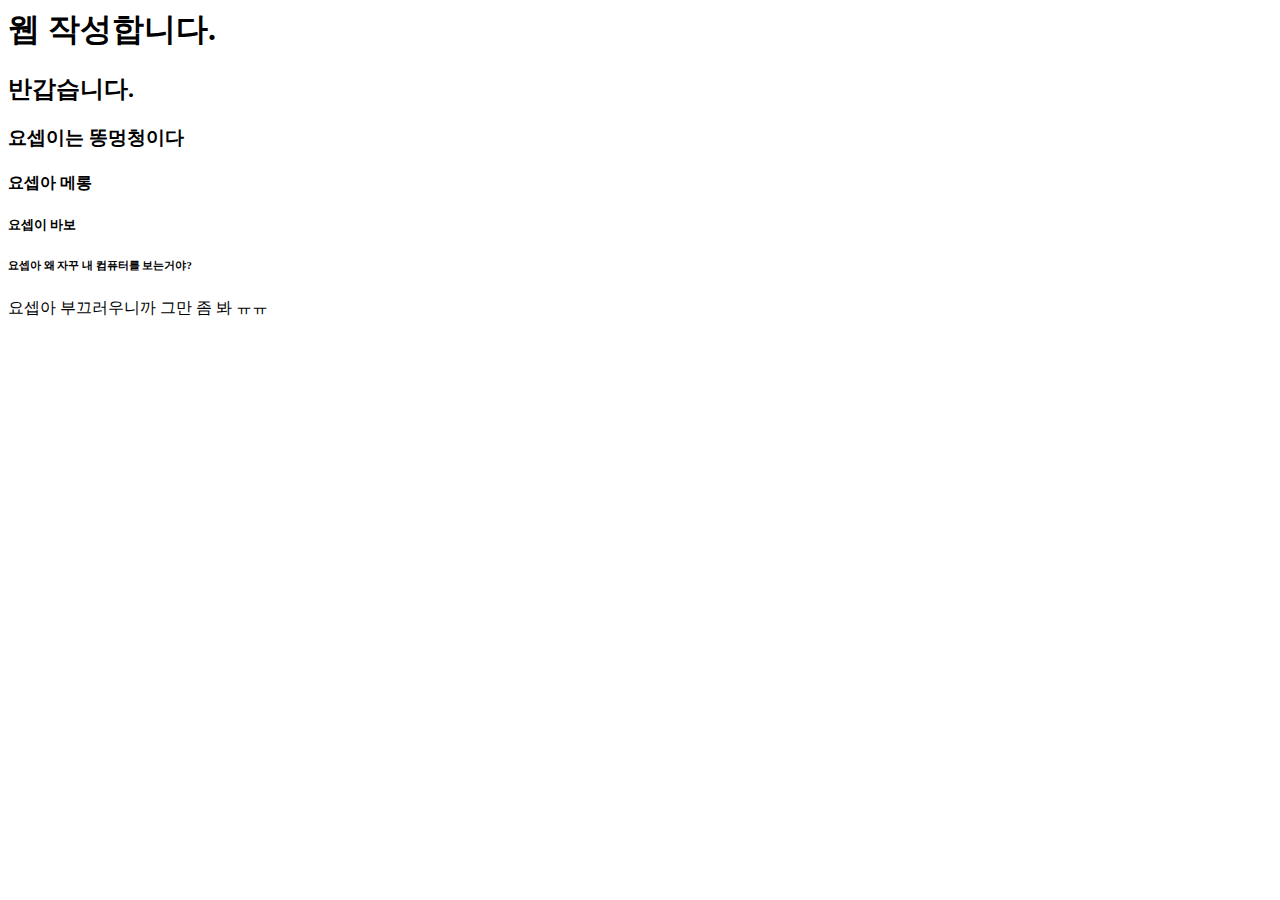
<file: 1. html/h1.html>
<html>
    <head>
        <title>안녕하세요</title>
    </head>
    <body>
        <h1>웹 작성합니다.</h1>
        <h2>반갑습니다.</h2>
        <h3>요셉이는 똥멍청이다</h3>
        <h4>요셉아 메롱</h4>
        <h5>요셉이 바보</h5>
        <h6>요셉아 왜 자꾸 내 컴퓨터를 보는거야?</h6>
        <h7>요셉아 부끄러우니까 그만 좀 봐 ㅠㅠ</h7>
    </body>
</html>

<!--오 이거 주석이넹-->
</file>
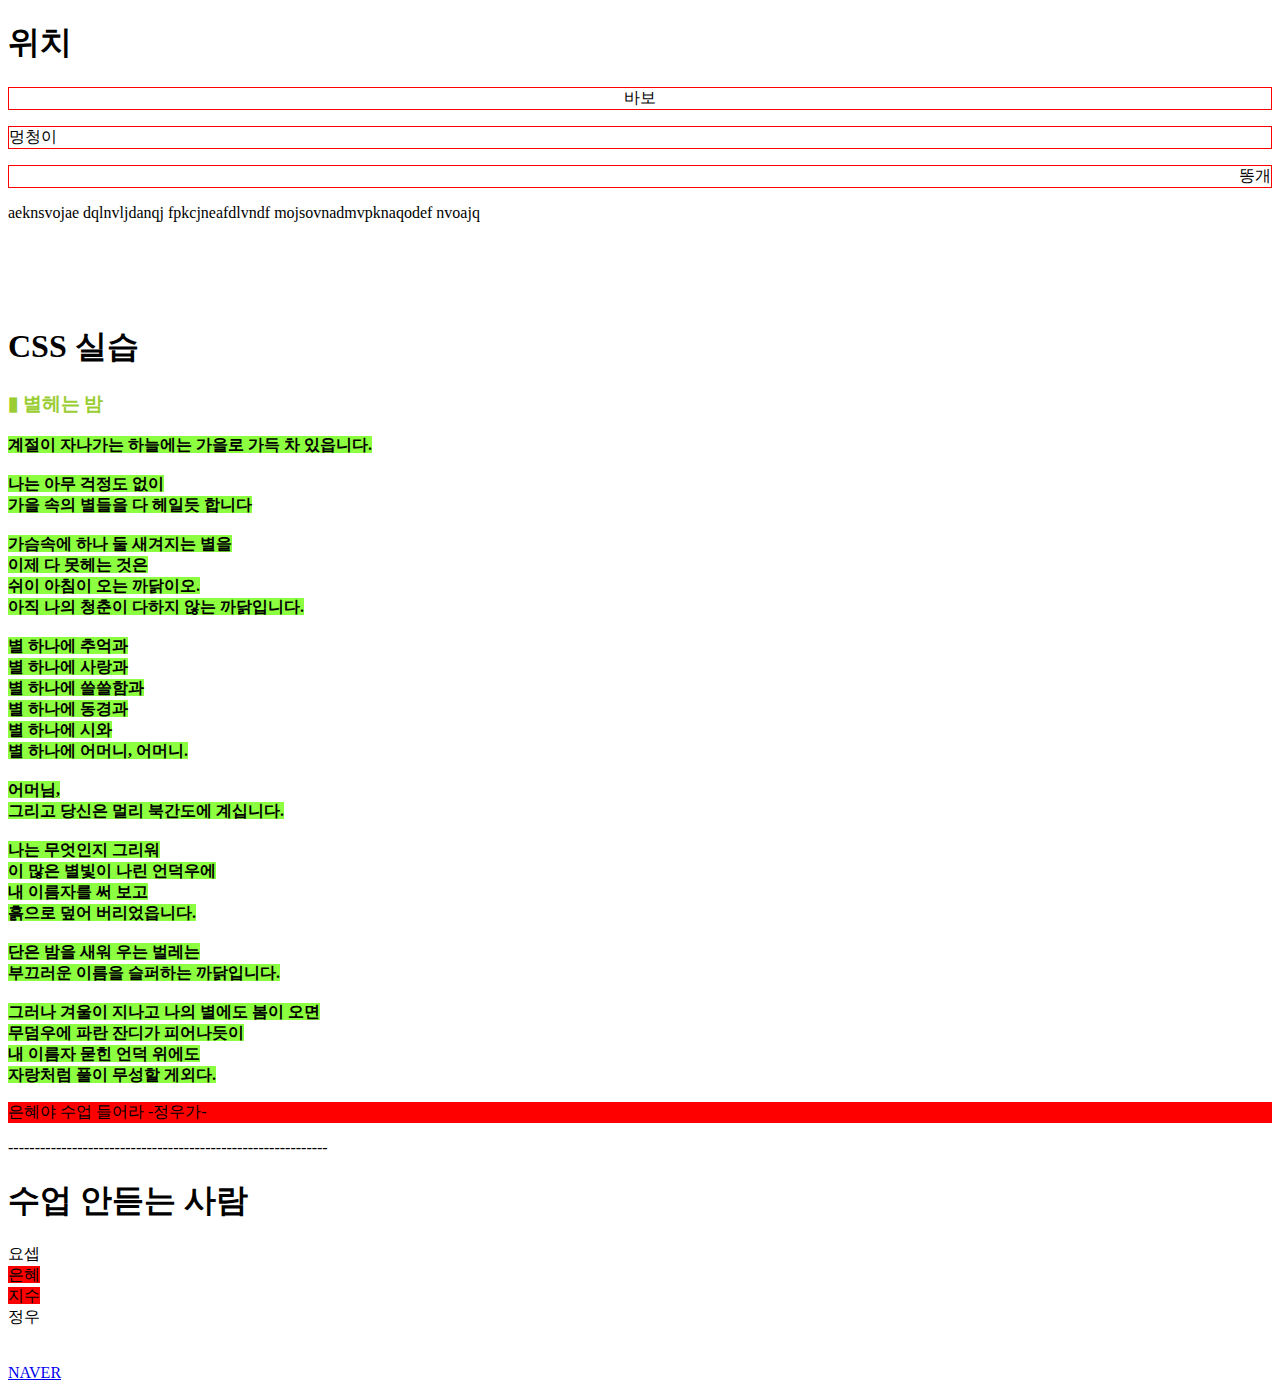
<file: 1. html/h2.html>
<!DOCTYPE html>
<html lang="en">
<head>
    <meta charset="UTF-8">
    <meta name="viewport" content="width=device-width, initial-scale=1.0">
    <title>Document</title>
    <link rel="stylesheet" href="h2.CSS">
    <style>
        * {
            margin: 1;
        }
        h3 {
            color: yellowgreen;
        }
        h1 {
            font-family: Cambria, Cochin, Georgia, Times, 'Times New Roman', serif;
        }
        p1 {
            font-weight: 600;
            background-color: rgb(141, 255, 65);
        }
        .mad {
            font-family: Cambria, Cochin, Georgia, Times, 'Times New Roman', serif;
            background-color: red;
            
        }
        li span{
            background-color: red;
        }
    </style>
</head>
<body>
    <h1>위치</h1>
    <p class="doc text-1">바보</p>
    <p class="doc">멍청이</p>
    <p class="doc text-2">똥개</p>
    
    <p class="textpp">aeknsvojae dqlnvljdanqj fpkcjneafdlvndf mojsovnadmvpknaqodef nvoajq</p>
    
    <h1>CSS 실습</h1>

    
    <h3> ▮ 별헤는 밤 </h3>

        <p1>
계절이 자나가는 하늘에는 가을로 가득 차 있읍니다. <br>
<br>
나는 아무 걱정도 없이<br>
가을 속의 별들을 다 헤일듯 합니다<br>
<br>
가슴속에 하나 둘 새겨지는 별을<br>
이제 다 못헤는 것은<br>
쉬이 아침이 오는 까닭이오.<br>
아직 나의 청춘이 다하지 않는 까닭입니다.<br>
<br>
별 하나에 추억과<br>
별 하나에 사랑과<br>
별 하나에 쓸쓸함과<br>
별 하나에 동경과<br>
별 하나에 시와<br>
별 하나에 어머니, 어머니.<br>
<br>
어머님,<br>
그리고 당신은 멀리 북간도에 계십니다.<br>
<br>
나는 무엇인지 그리워<br>
이 많은 별빛이 나린 언덕우에<br>
내 이름자를 써 보고<br>
흙으로 덮어 버리었읍니다.<br>
<br>
단은 밤을 새워 우는 벌레는<br>
부끄러운 이름을 슬퍼하는 까닭입니다.<br>
<br>
그러나 겨울이 지나고 나의 별에도 봄이 오면<br>
무덤우에 파란 잔디가 피어나듯이<br>
내 이름자 묻힌 언덕 위에도<br>
자랑처럼 풀이 무성할 게외다.<br>
    </p1>

    <p class="mad">
        은혜야 수업 들어라 -정우가-
    </p>

------------------------------------------------------------
    
    <h1>수업 안듣는 사람</h1>

    <lu>
        <li>요셉</li>
        <li><span>은혜</span></li>
        <li><span>지수</span></li>
        <li>정우</li>
    </lu>

    <br>
    <br>

    <a href="https://www.naver.com">NAVER</a>
</body>
</html>
</file>
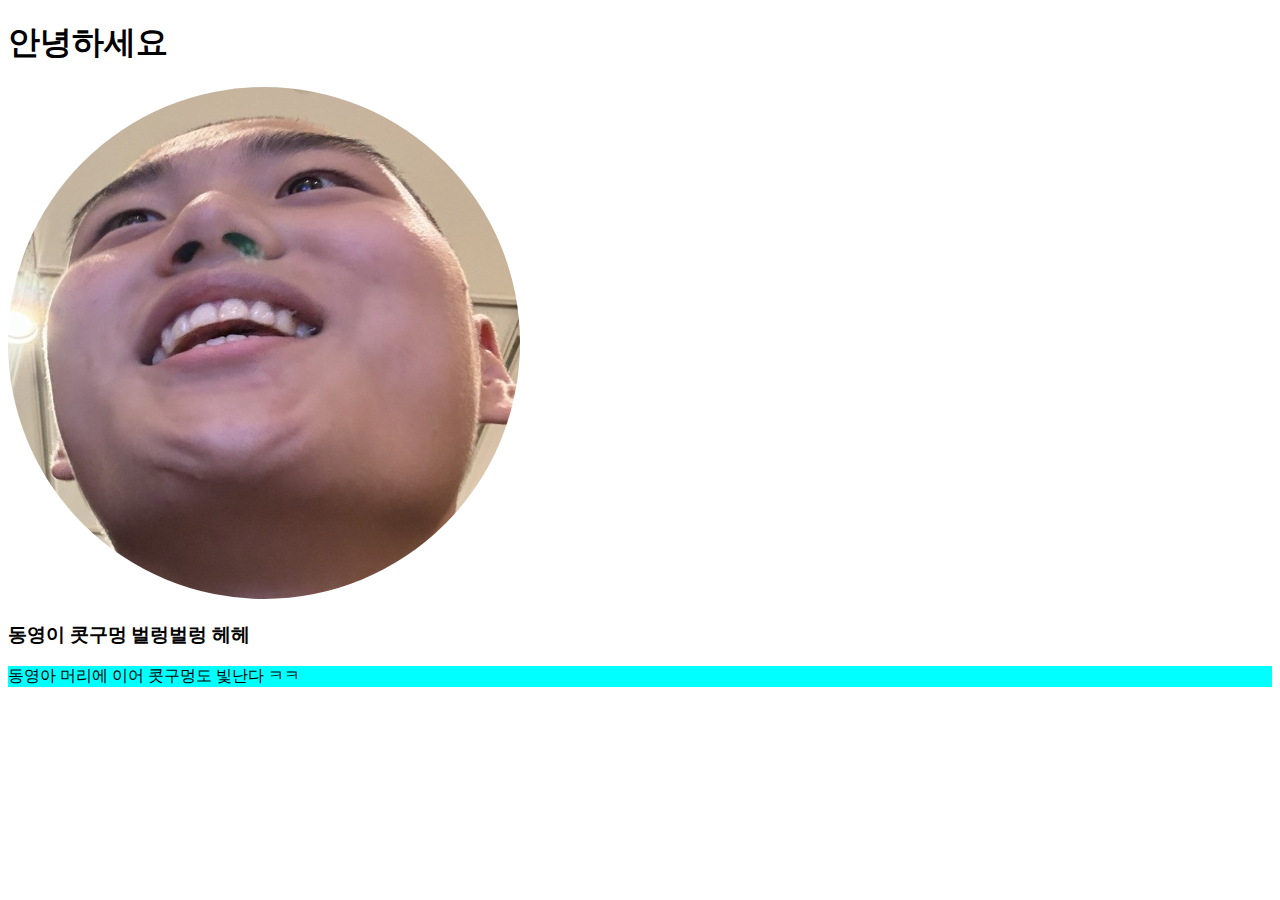
<file: 1. html/h3.html>
<!DOCTYPE html>
<html lang="en">
<head>
    <meta charset="UTF-8">
    <meta name="viewport" content="width=device-width, initial-scale=1.0">
    <title>Document</title>
    <link rel="stylesheet" href="h3.CSS">
</head>
<body>
    <h1>안녕하세요</h1>
    <img class="round" src="다운로드.png">
    <h3>동영이 콧구멍 벌렁벌렁 헤헤</h3>
    <p class="ww">동영아 머리에 이어 콧구멍도 빛난다 ㅋㅋ</p>
</body>
</html>
</file>
<file: 1. html/h2.CSS>
.doc {
    border: 1px solid red;
}

.text-1 {
    text-align: center;
}

.text-2 {
    text-align: right;
}

.textpp {
    letter-spacing: 1;
    height: 100px;
}
</file>
<file: 1. html/h3.CSS>
.ww {
    font-size: medium;
    background-color: aqua;
}
.round {
    border-radius: 100%;
    width: 40vw;
    height:40vw;
}
</file>
